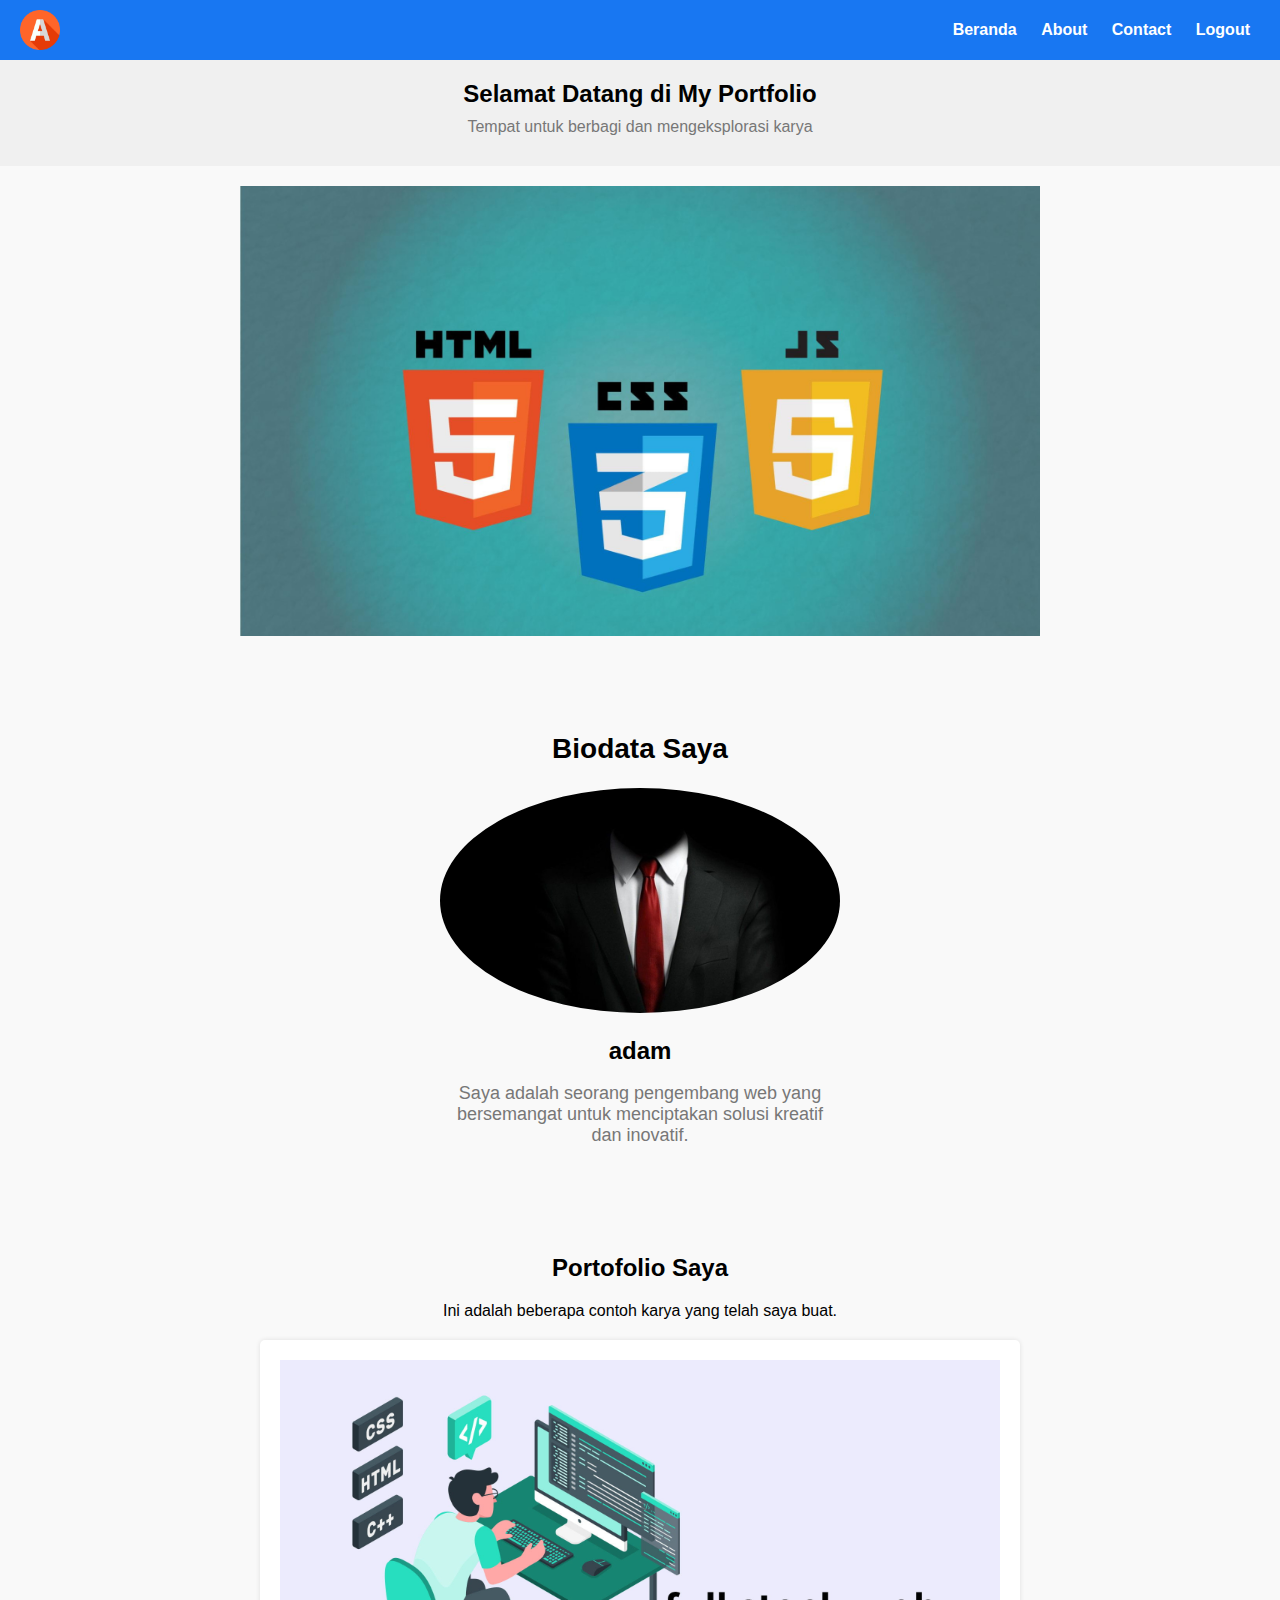
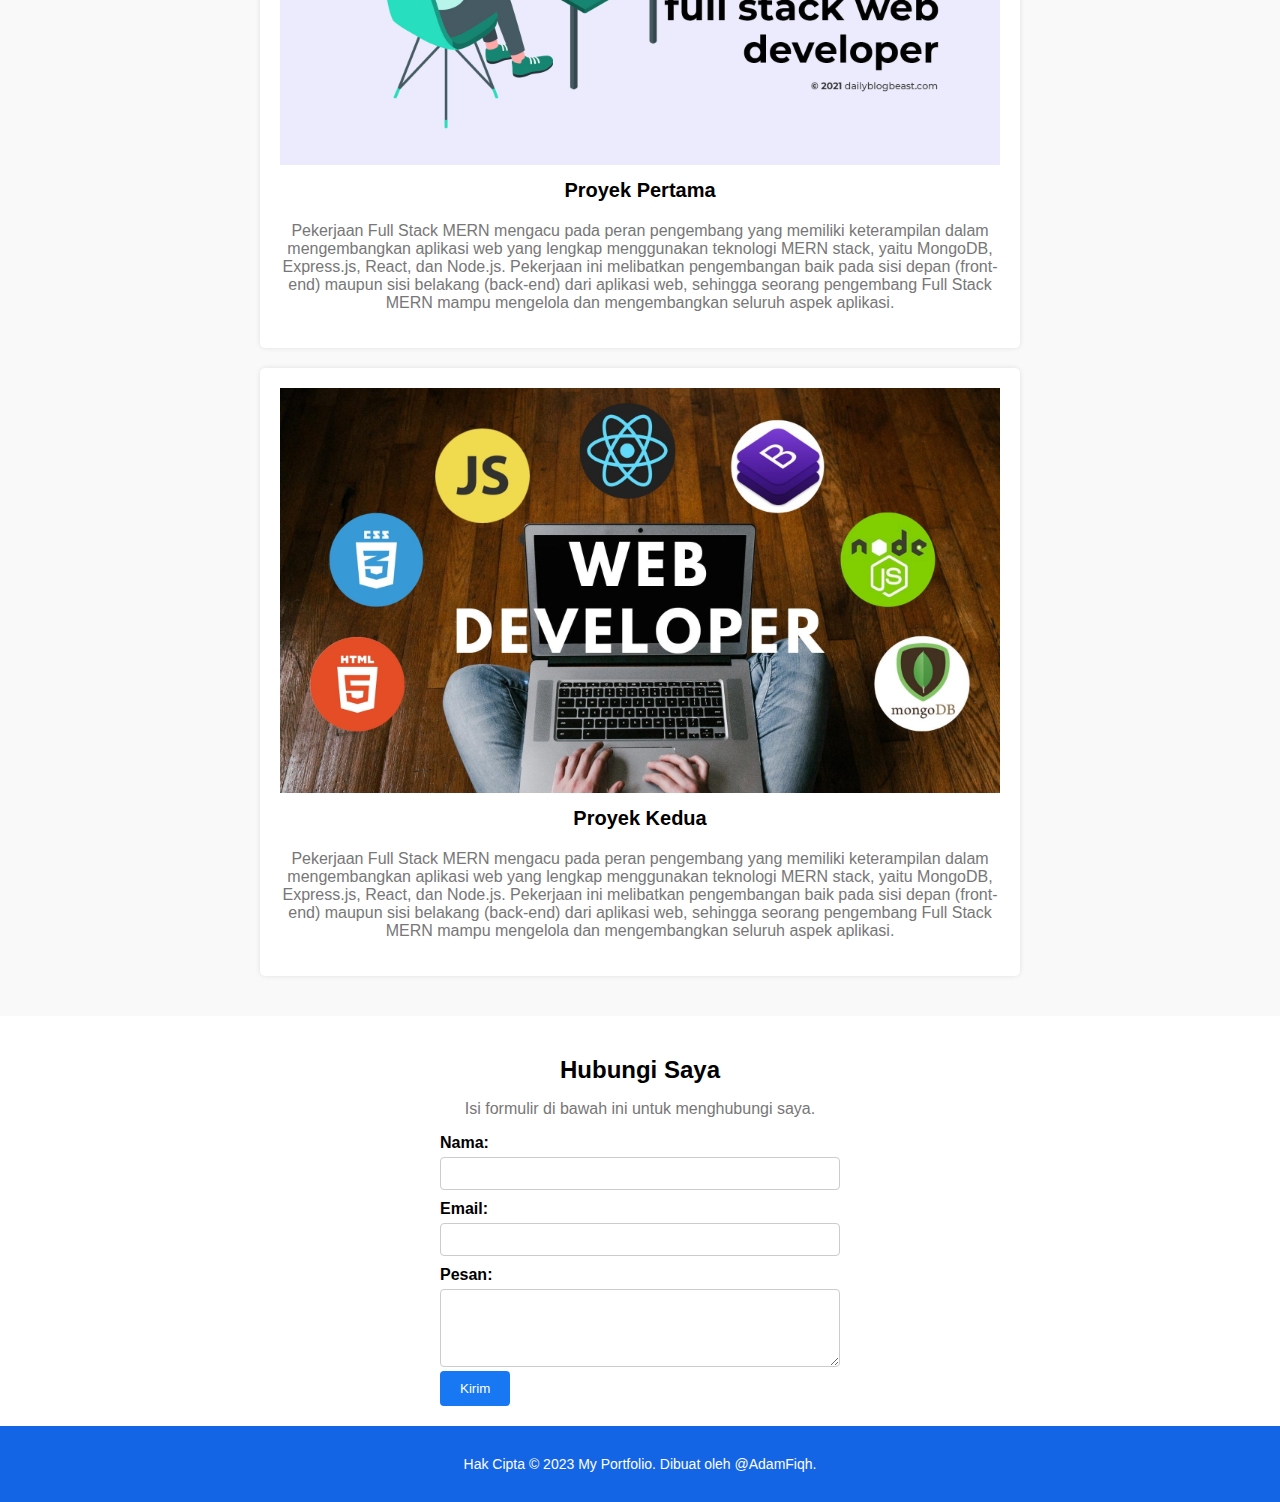
<file: latihan/index.html>
<!DOCTYPE html>
<html>
  <head>
    <title>Landing_Page</title>
    <link rel="stylesheet" type="text/css" href="style.css" />
  </head>
  <body>
    <nav class="navbar">
      <div class="logo">
        <img src="b.png" alt="Logo" />
      </div>
      <div class="menu">
        <a href="#">Beranda</a>
        <a href="#">About</a>
        <a href="#">Contact</a>
        <a href="#">Logout</a>
      </div>
    </nav>
    <header class="header">
      <div class="header-content">
        <h1>Selamat Datang di My Portfolio</h1>
        <p>Tempat untuk berbagi dan mengeksplorasi karya</p>
      </div>
    </header>
    <section class="carousel-section">
      <div class="container">
        <div class="carousel">
          <div class="carousel-item">
            <img src="p.jpg" alt="Carousel 1" />
          </div>
        </div>
      </div>
    </section>
    <section class="bio-section">
      <div class="container">
        <h2>Biodata Saya</h2>
        <div class="bio">
          <div class="bio-info">
            <img src="c.jpg" alt="Profil Saya" />
            <h3>adam</h3>
            <p>
              Saya adalah seorang pengembang web yang bersemangat untuk
              menciptakan solusi kreatif dan inovatif.
            </p>
          </div>
        </div>
      </div>
    </section>

    <section class="content">
      <div class="container">
        <h2>Portofolio Saya</h2>
        <p>Ini adalah beberapa contoh karya yang telah saya buat.</p>
        <div class="portfolio-item">
          <img src="pxfuel (1).jpg" alt="Project 1" />
          <h3>Proyek Pertama</h3>
          <p>
            Pekerjaan Full Stack MERN mengacu pada peran pengembang yang
            memiliki keterampilan dalam mengembangkan aplikasi web yang lengkap
            menggunakan teknologi MERN stack, yaitu MongoDB, Express.js, React,
            dan Node.js. Pekerjaan ini melibatkan pengembangan baik pada sisi
            depan (front-end) maupun sisi belakang (back-end) dari aplikasi web,
            sehingga seorang pengembang Full Stack MERN mampu mengelola dan
            mengembangkan seluruh aspek aplikasi.
          </p>
        </div>
        <div class="portfolio-item">
          <img src="pxfuel.jpg" alt="Project 2" />
          <h3>Proyek Kedua</h3>
          <p>
            Pekerjaan Full Stack MERN mengacu pada peran pengembang yang
            memiliki keterampilan dalam mengembangkan aplikasi web yang lengkap
            menggunakan teknologi MERN stack, yaitu MongoDB, Express.js, React,
            dan Node.js. Pekerjaan ini melibatkan pengembangan baik pada sisi
            depan (front-end) maupun sisi belakang (back-end) dari aplikasi web,
            sehingga seorang pengembang Full Stack MERN mampu mengelola dan
            mengembangkan seluruh aspek aplikasi.
          </p>
        </div>
      </div>
    </section>
    <section class="form-section">
      <div class="container">
        <h2>Hubungi Saya</h2>
        <p>Isi formulir di bawah ini untuk menghubungi saya.</p>
        <form action="submit_form.php" method="POST">
          <label for="name">Nama:</label>
          <input type="text" id="name" name="name" required />

          <label for="email">Email:</label>
          <input type="email" id="email" name="email" required />

          <label for="message">Pesan:</label>
          <textarea id="message" name="message" rows="4" required></textarea>

          <button type="submit">Kirim</button>
        </form>
      </div>
    </section>
    <footer class="footer">
      <div class="container">
        <p>Hak Cipta © 2023 My Portfolio. Dibuat oleh @AdamFiqh.</p>
      </div>
    </footer>
  </body>
</html>
</file>
<file: latihan/style.css>
body {
  margin: 0;
  font-family: Arial, sans-serif;
}

.header {
  background-color: #f0f0f0;
  text-align: center;
  padding: 20px 0;
}

.header-content {
  max-width: 800px;
  margin: 0 auto;
}

.header h1 {
  margin: 0;
  font-size: 24px;
}

.header p {
  margin: 10px 0;
  color: #777;
}

.navbar {
  display: flex;
  justify-content: space-between;
  align-items: center;
  padding: 10px 20px;
  background-color: #1877f2;
  color: white;
}

.logo {
  display: flex;
  align-items: center;
  flex-grow: 1;
}

.logo img {
  width: 40px;
  height: auto;
  margin-right: 10px;
}

.menu a {
  color: white;
  text-decoration: none;
  margin: 0 10px;
  font-weight: bold;
  transition: color 0.3s;
}

.menu a:hover {
  color: #d9d9d9;
}

.content {
  background-color: #f9f9f9;
  padding: 20px 0;
  text-align: center;
}

.container {
  max-width: 800px;
  margin: 0 auto;
}

.portfolio-item {
  margin: 20px;
  padding: 20px;
  background-color: white;
  border-radius: 5px;
  box-shadow: 0 0 5px rgba(0, 0, 0, 0.1);
}

.portfolio-item img {
  max-width: 100%;
  height: auto;
}

.portfolio-item h3 {
  margin-top: 10px;
  font-size: 20px;
}

.portfolio-item p {
  margin-top: 5px;
  color: #777;
}

.form-section {
  background-color: #ffffff;
  padding: 20px 0;
  text-align: center;
}

.form-section h2 {
  font-size: 24px;
  margin-bottom: 10px;
}

.form-section p {
  color: #777;
}

form {
  max-width: 400px;
  margin: 0 auto;
  text-align: left;
}

label {
  display: block;
  margin-top: 10px;
  font-weight: bold;
}

input,
textarea {
  width: 100%;
  padding: 8px;
  margin-top: 5px;
  border: 1px solid #ccc;
  border-radius: 4px;
  box-sizing: border-box;
}

button {
  padding: 10px 20px;
  background-color: #1877f2;
  color: white;
  border: none;
  border-radius: 4px;
  cursor: pointer;
  transition: background-color 0.3s;
}

button:hover {
  background-color: #13529e;
}

.carousel-section {
  background-color: #f9f9f9;
  padding: 20px 0;
  text-align: center;
}

.carousel-section h2 {
  font-size: 24px;
  margin-bottom: 10px;
}

.carousel {
  display: flex;
  justify-content: center;
  align-items: center;
  overflow: hidden;
}

.carousel-item {
  flex: 0 0 100%;
  transition: transform 0.5s;
}

.carousel img {
  max-width: 100%;
  height: auto;
}

.footer {
  background-color: #1464e6;
  color: white;
  text-align: center;
  padding: 30px 0;
}

.footer p {
  margin: 0;
  font-size: 14px;
}

.footer a {
  color: #fff;
  text-decoration: none;
  transition: color 0.3s;
}

.footer a:hover {
  color: #f0f0f0;
}

.bio-section {
  background-color: #f9f9f9;
  padding: 50px 0;
  text-align: center;
}

.bio-section h2 {
  font-size: 28px;
}

.bio {
  display: flex;
  justify-content: center;
  align-items: center;
}

.bio-info {
  text-align: center;
  max-width: 400px;
  margin: 0 auto;
}

.bio-info img {
  max-width: 100%;
  border-radius: 70%;
  margin-bottom: 20px;
}

.bio-info h3 {
  margin: 0;
  font-size: 24px;
}

.bio-info p {
  font-size: 18px;
  color: #777;
}
</file>
